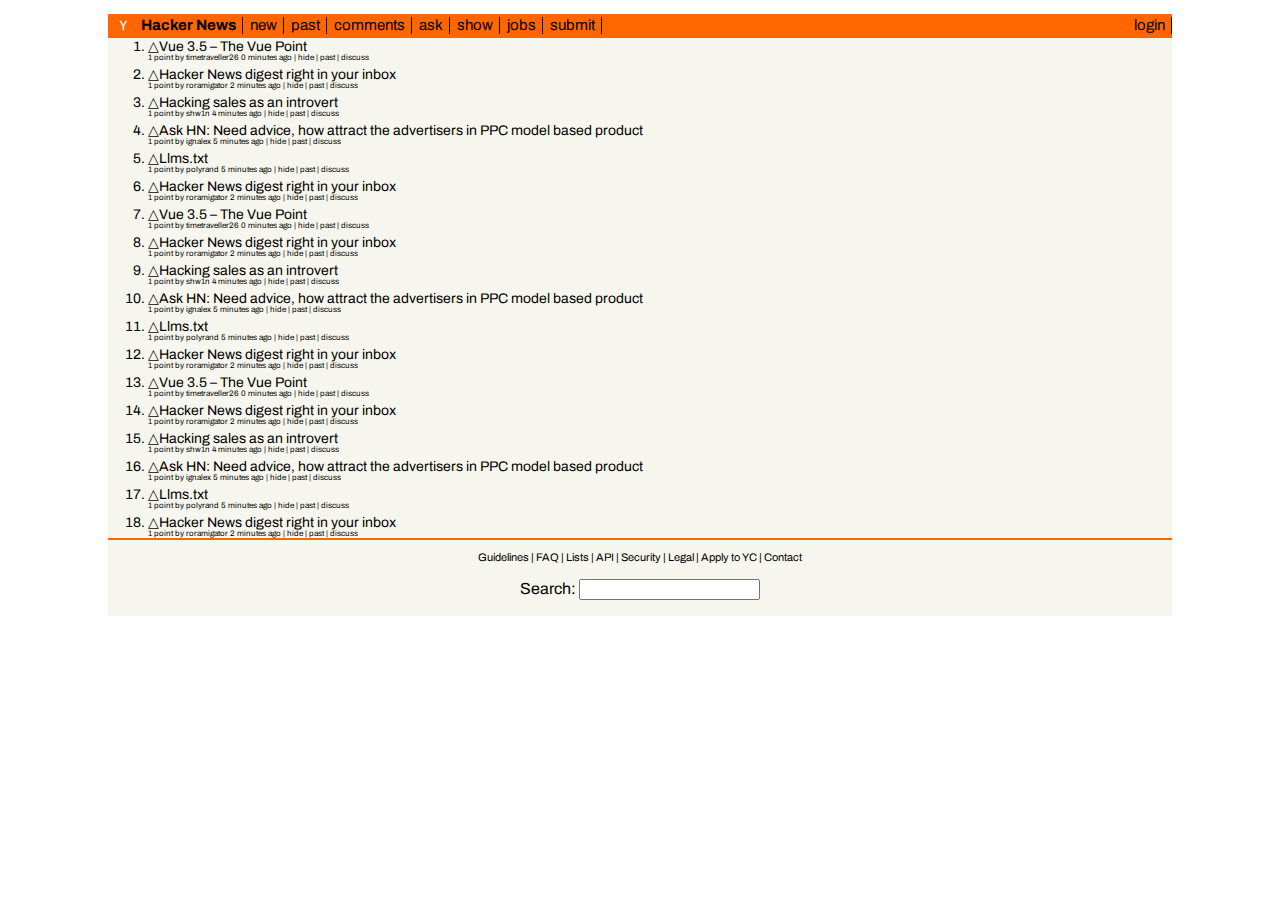
<file: FrontendFundamentals_Course/Project2_HackerNews/index.html>
<!DOCTYPE html>
<html>
<head>
<meta charset="UTF-8"> 
<meta name="viewport" content="width=device-width, initial-scale=1.0">
<title>news.ycombinator.com/front</title>
<link rel="stylesheet" href="main.css">
</head>

<body>


    <nav class="topnav">
        <a href="index.html"  class="logo"> <img src="images/Y_Logo.svg" width="17" height="17"></a>
        <a href="index.html"><strong>Hacker News</strong></a>
        <a href="new.html">new</a>
        <a href="past.html">past</a>
        <a href="comments.html">comments</a>
        <a href="ask.html">ask</a>
        <a href="show.html">show</a>
        <a href="jobs.html">jobs</a>
        <a href="submit.html">submit</a>
        <a id = "login" href="login.html">login</a>
    </nav>

<div class="list">
    <ol>
        <li>
            <p >△Vue 3.5 – The Vue Point</p><p class="extra" style='font-size: 8px;'>1 point by timetraveller26 0 minutes ago | hide | past | discuss</p>
        </li>
        <li>
            <p class="title">△Hacker News digest right in your inbox</p><p class="extra" style='font-size: 8px;'>1 point by roramigator 2 minutes ago | hide | past | discuss</p>
        </li>
        <li>
            <p class="title">△Hacking sales as an introvert </p><p class="extra" style='font-size: 8px;'>1 point by shw1n 4 minutes ago | hide | past | discuss</p>
        </li>
        <li>
            <p class="title">△Ask HN: Need advice, how attract the advertisers in PPC model based product</p><p class="extra" style='font-size: 8px;'>1 point by ignalex 5 minutes ago | hide | past | discuss</p>
        </li>
        <li>
            <p class="title">△Llms.txt</p><p class="extra" style='font-size: 8px;'> 1 point by polyrand 5 minutes ago | hide | past | discuss</p>
        </li>
        <li>
            <p class="title">△Hacker News digest right in your inbox</p><p class="extra" style='font-size: 8px;'>1 point by roramigator 2 minutes ago | hide | past | discuss</p>
        </li>
        <li>
            <p class="title">△Vue 3.5 – The Vue Point</p><p class="extra" style='font-size: 8px;'>1 point by timetraveller26 0 minutes ago | hide | past | discuss</p>
        </li>
        <li>
            <p class="title">△Hacker News digest right in your inbox</p><p class="extra" style='font-size: 8px;'>1 point by roramigator 2 minutes ago | hide | past | discuss</p>
        </li>
        <li>
            <p class="title">△Hacking sales as an introvert </p><p class="extra" style='font-size: 8px;'>1 point by shw1n 4 minutes ago | hide | past | discuss</p>
        </li>
        <li>
            <p class="title">△Ask HN: Need advice, how attract the advertisers in PPC model based product</p><p class="extra" style='font-size: 8px;'>1 point by ignalex 5 minutes ago | hide | past | discuss</p>
        </li>
        <li>
            <p class="title">△Llms.txt</p><p class="extra" style='font-size: 8px;'> 1 point by polyrand 5 minutes ago | hide | past | discuss</p>
        </li>
        <li>
            <p class="title">△Hacker News digest right in your inbox</p><p class="extra" style='font-size: 8px;'>1 point by roramigator 2 minutes ago | hide | past | discuss</p>
        </li>
        <li>
            <p class="title">△Vue 3.5 – The Vue Point</p><p class="extra" style='font-size: 8px;'>1 point by timetraveller26 0 minutes ago | hide | past | discuss</p>
        </li>
        <li>
            <p class="title" >△Hacker News digest right in your inbox</p><p class="extra" style='font-size: 8px;'>1 point by roramigator 2 minutes ago | hide | past | discuss</p>
        </li>
        <li>
            <p class="title">△Hacking sales as an introvert </p><p class="extra" style='font-size: 8px;'>1 point by shw1n 4 minutes ago | hide | past | discuss</p>
        </li>
        <li>
            <p class="title" >△Ask HN: Need advice, how attract the advertisers in PPC model based product</p><p class="extra" style='font-size: 8px;'>1 point by ignalex 5 minutes ago | hide | past | discuss</p>
        </li>
        <li>
            <p class="title">△Llms.txt</p><p class="extra" style='font-size: 8px;'> 1 point by polyrand 5 minutes ago | hide | past | discuss</p>
        </li>
        <li>
            <p class="title">△Hacker News digest right in your inbox</p><p class="extra" style='font-size: 8px;'>1 point by roramigator 2 minutes ago | hide | past | discuss</p>
        </li>
    </ol>
</div>

<hr class="line">







    <footer class="footer">
        <div class="footer-content">
            <p class="footerwords">Guidelines | FAQ | Lists | API | Security | Legal | Apply to YC | Contact</p>
            <p>Search: <input type="text" name="search" placeholder=""></p>
        </div>
    </footer>




</body>
</html>
</file>
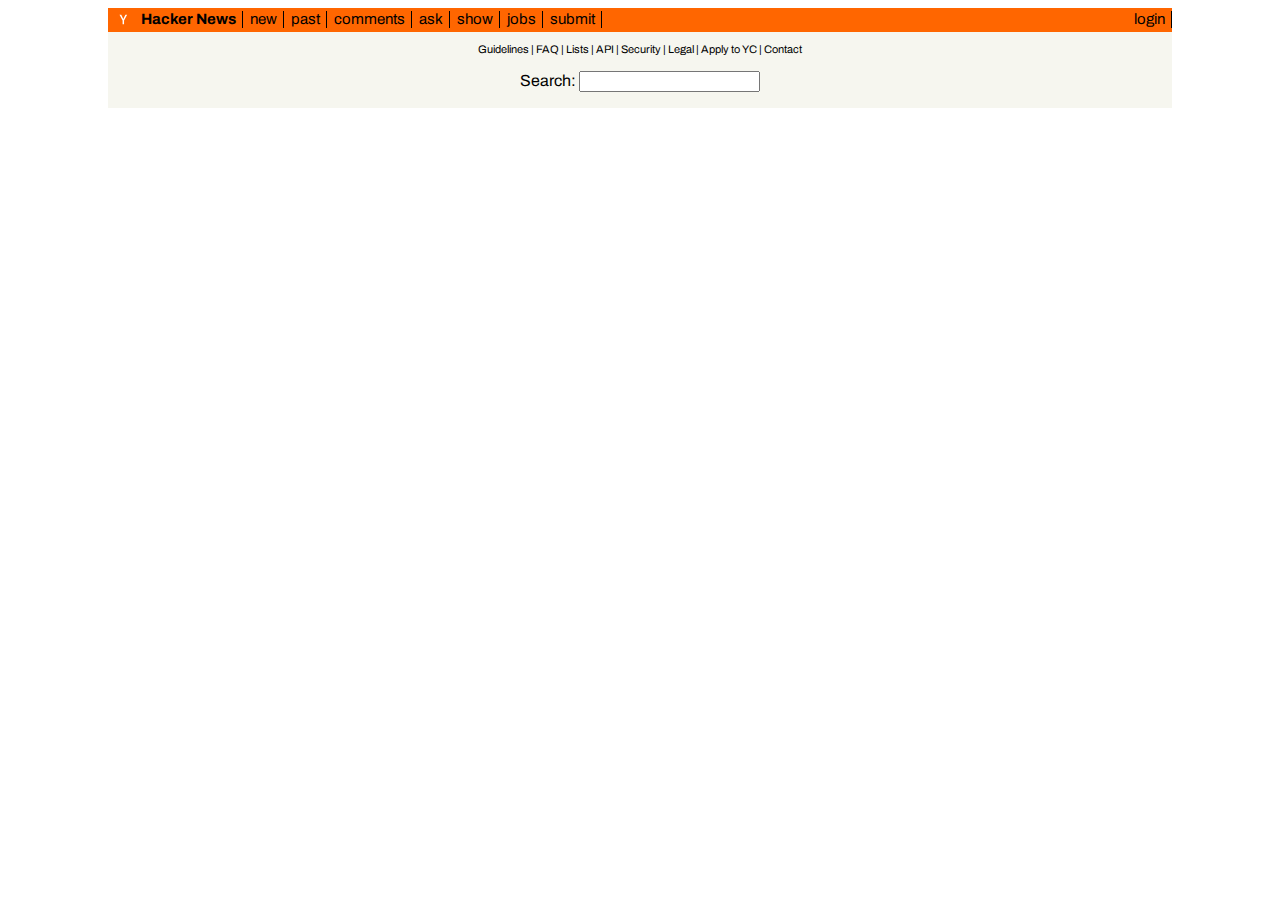
<file: FrontendFundamentals_Course/Project2_HackerNews/ask.html>
<!DOCTYPE html>
<html>
<head>
<meta charset="UTF-8"> 
<meta name="viewport" content="width=device-width, initial-scale=1.0">
<title>news.ycombinator.com/front</title>
<link rel="stylesheet" href="main.css">
</head>

<body>


    <nav class="topnav">
        <a href="index.html"  class="logo"> <img src="images/Y_Logo.svg" width="17" height="17"></a>
        <a  href="index.html"><strong>Hacker News</strong></a>
        <a href="new.html">new</a>
        <a href="past.html">past</a>
        <a href="comments.html">comments</a>
        <a href="ask.html">ask</a>
        <a href="show.html">show</a>
        <a href="jobs.html">jobs</a>
        <a href="submit.html">submit</a>
        <a id = "login" href="login.html">login</a>
    </nav>
    









    <footer class="footer">
        <div class="footer-content">
            <p class="footerwords">Guidelines | FAQ | Lists | API | Security | Legal | Apply to YC | Contact</p>
            <p>Search: <input type="text" name="search" placeholder=""></p>
        </div>
    </footer>




</body>
</html>
</file>
<file: FrontendFundamentals_Course/Project2_HackerNews/main.css>
/* font import */
@import url('https://fonts.googleapis.com/css2?family=Archivo:ital,wght@0,100..900;1,100..900&display=swap');

/* everything */
* {
    font-family: 'Archivo', sans-serif;
}

/* Add a black background color to the top navigation */
.topnav {
    background-color: #ff6600;
    overflow: hidden;
    flex-flow: row wrap;
    float: left;
    padding: 3px 0px 0.5px 0px;
    width: 84.16%;
    margin-left: 7.92% ;
    margin-right: 7.92%;

  }
  
  /* Style the links inside the navigation bar */
.topnav a {
float: left;
color: black;
text-decoration: none;
font-size: 15px;
}



/* Add a color to the active/current link */
.topnav a.active-item {
    color: white;
}


/*nav a#main {
    margin: -7px 0 0 0;
}
*/
.logo {
    margin: 0 -5px 0 0;
}
#login {
    float: right;
}

nav {
    list-style:none;
  }
nav a{
    display:inline-block; 
    padding:0 7px; 
    position:relative;
}

nav a:not(:first-child)::after{
    content:""; 
    border:1px solid black;
    border-width: 1px 1px 0 0;
    position:absolute; 
    right:-0px; 
    top:0; 
    height:100%;
}

.list {
    background-color: #f6f6ef;
    font-size: 14px;
    width: 84.16%;
    margin-left: 7.92% ;
    margin-right: 7.92%;
    margin-bottom: 0px;
}

.extra {
    margin-top: -15px;
}

.title {
    margin-top: -4px;
}


.line {
    border: 1px solid #ff6600;
    width: 84.0%;
    margin-top: -14px;
    margin-bottom: 0px;
    margin-left: 7.92%;
    margin-right: 7.92%;
}








footer {
    background-color: #f6f6ef;
    overflow: hidden;
    color: black;
    text-align: center;
    flex-flow: row wrap;
    bottom: 0;
    width: 84.16%;
    margin-left: 7.92%;
    margin-right: 7.92%;
}

.footerwords {
    font-size: 11px;
}
</file>
